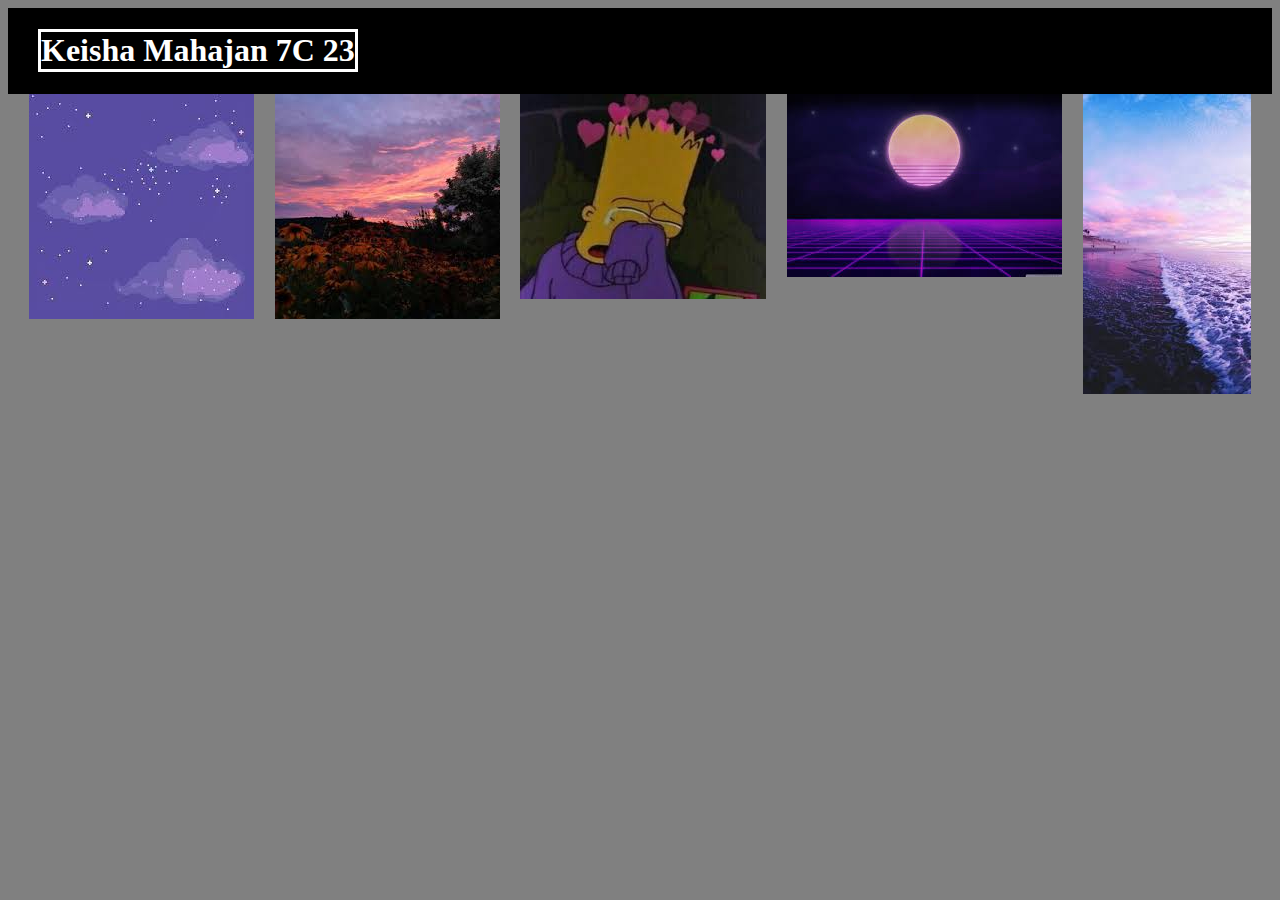
<file: index.html>
<!DOCTYPE HTML>
<html>
    <head>
        <title>My Portfolio page</title>
        <link rel = "stylesheet"
              type = "text/css"
              href = "style.css" />
    </head>

    <body>
        <div class="header">
            
            <h1>Keisha Mahajan 7C 23</h1>
            
        </div>
        
       
        
        
        <div class = "grid">
            <div class="item">
                
                <a href = "aboutme.html"><img src="bg.jpg"/></a>
                <p>ABOUT ME!</p>
            </div>

            <div class="item">
                <a href = "hobbies.html"><img src="bg2.jpg"/></a>
                <p>MY HOBBIES</p>
            </div>

            <div class="item">
                    <a href = "myDislikes.html"><img src="bg3.jpg"/></a>
                    <p>My Dislikes</p>
            </div>

           
            <div class="item">
                    <a href = "photography.html"><img src="bg4.jpg"/></a>
                    <p>SOME OF THE PICTURES CLICKED BY ME</p>
            </div>

            <div class="item">
                    <a href = "foodDiaries.html"><img src="bg5.jpg"/></a>
                    <p>SOME OF THE FOOD COOKED BY ME</p>
            </div>

          
       
        </div>
            
    </body>
</html>
</file>
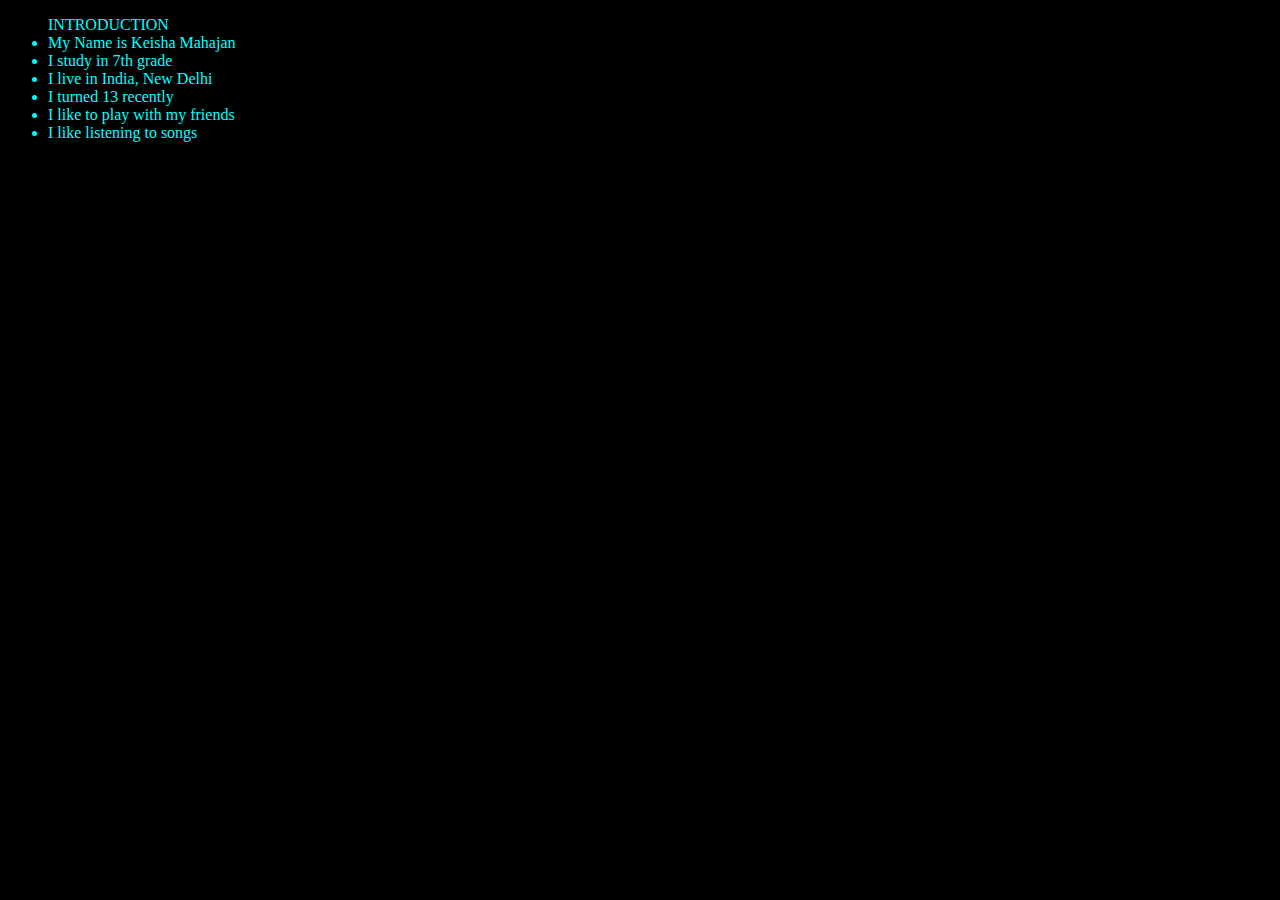
<file: aboutme.html>
<!DOCTYPE html>
<html lang="en">
<head>
    <meta charset="UTF-8">
    <meta name="viewport" content="width=device-width, initial-scale=1.0">
    <title>About Me </title>

<style>

li {
    color: cyan;
}
ul {
    color:cyan
}
</style>

</head>



<body style= "background-color:black;">
    <ul>INTRODUCTION
        <li >My Name is Keisha Mahajan</li>
        <li >I study in 7th grade</li>
        <li >I live in India, New Delhi</li>
        <li>I turned 13 recently</li>
        <li>I like to play with my friends</li>
        <li>I like listening to songs</li>
        
    </ul>

    
</body>
</html>
</file>
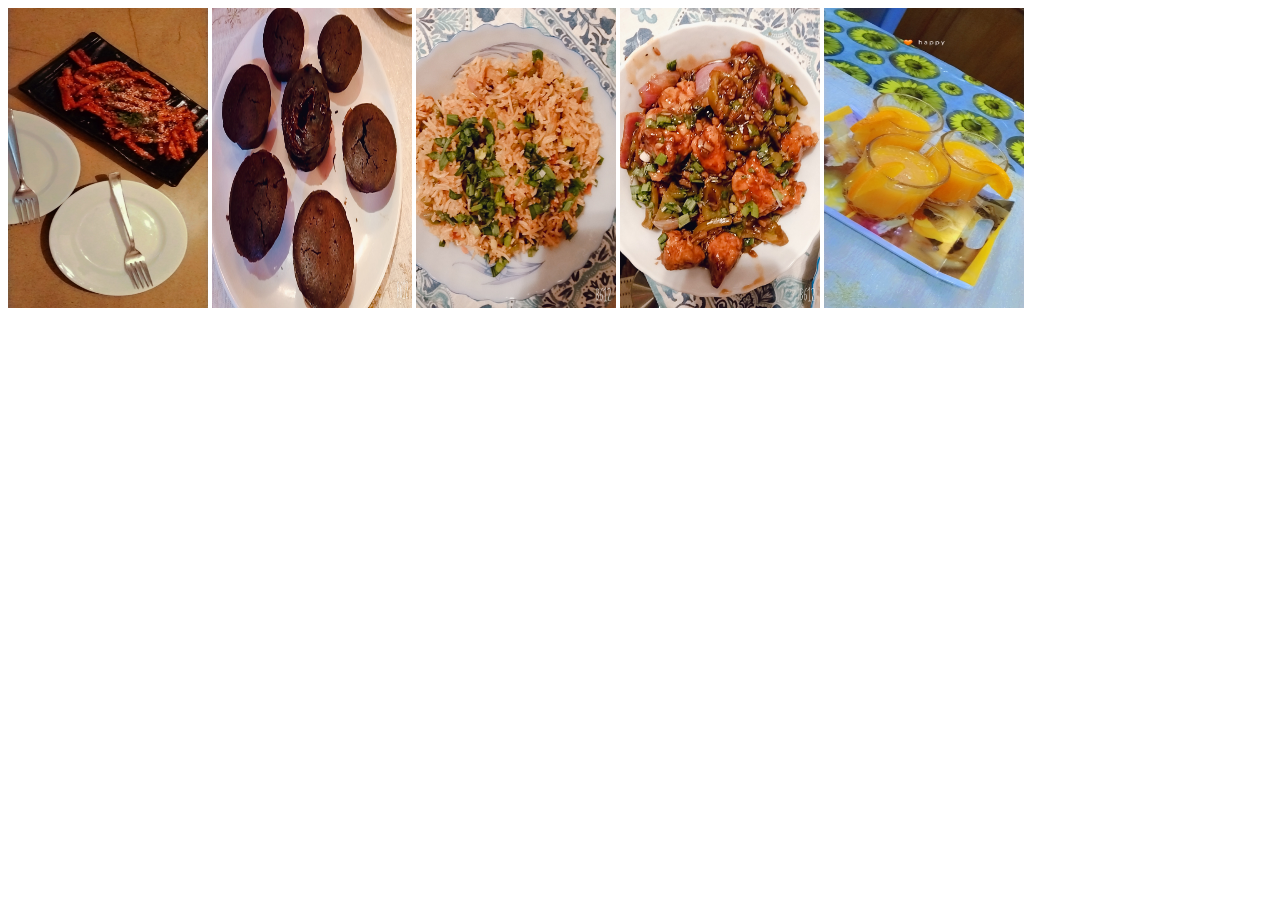
<file: foodDiaries.html>
<!DOCTYPE html>
<html lang="en">
<head>
    <meta charset="UTF-8">
    <meta name="viewport" content="width=device-width, initial-scale=1.0">
    <title>Document</title>
</head>
<body>
    <img src="food1.jpeg" width=200 height=300/>
    <img src="food3.jpeg" width=200 height=300/>
    <img src="food4.jpeg" width=200 height=300/>
    <img src="food5.jpeg" width=200 height=300/>
    <img src="food6.jpeg" width=200 height=300/>

</body>
</html>
</file>
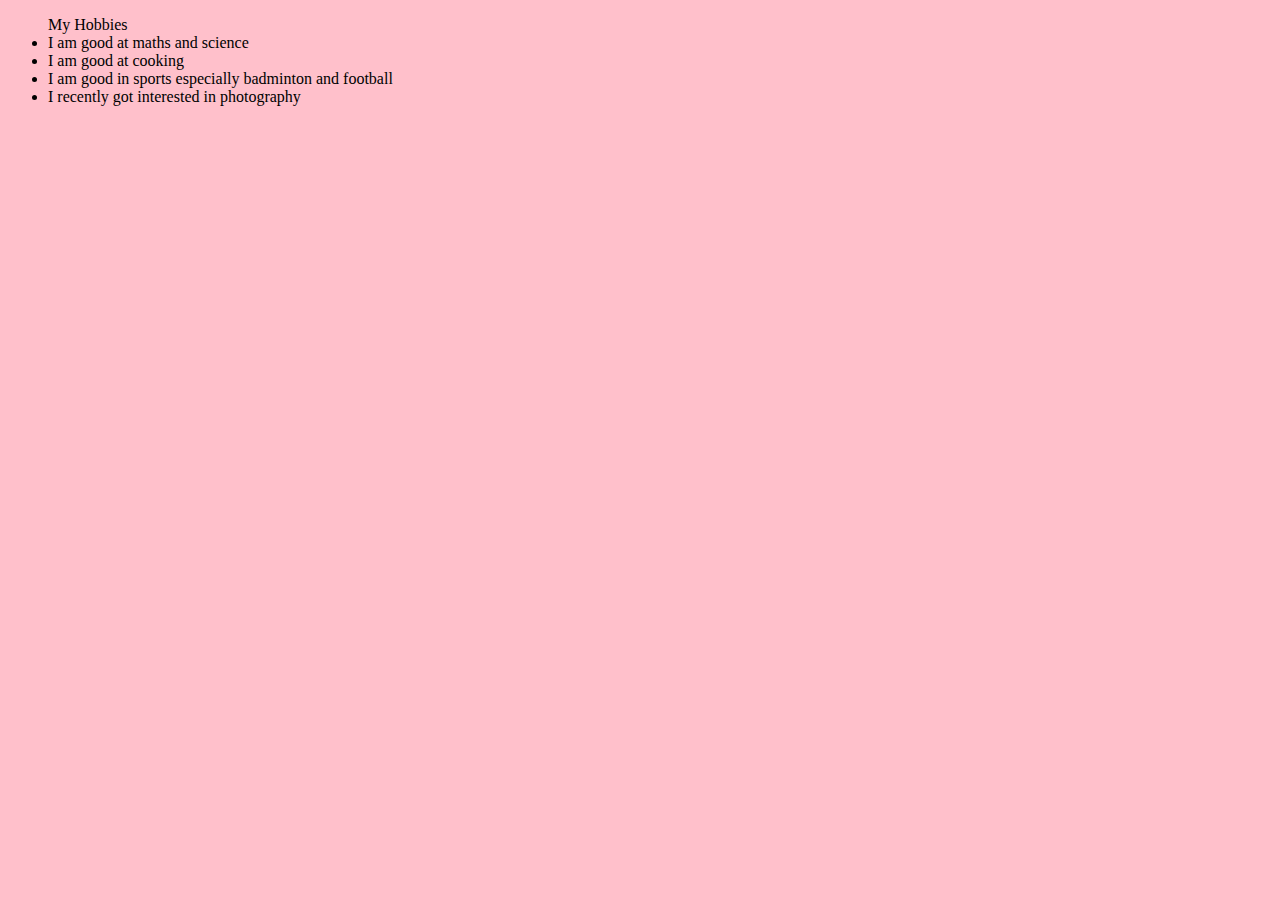
<file: hobbies.html>
<!DOCTYPE html>
<html lang="en">
<head>
    <meta charset="UTF-8">
    <meta name="viewport" content="width=device-width, initial-scale=1.0">
    <title>My Hobbies</title>
</head>

    <body style= "background-color:pink">
        <ul>My Hobbies
            <li >I am good at maths and science</li>
            <li >I am good at cooking</li>
            <li >I am good in sports especially badminton and football</li>
            <li>I recently got interested in photography</li>
        
        </ul>
    
        
    </body>

</html>
</file>
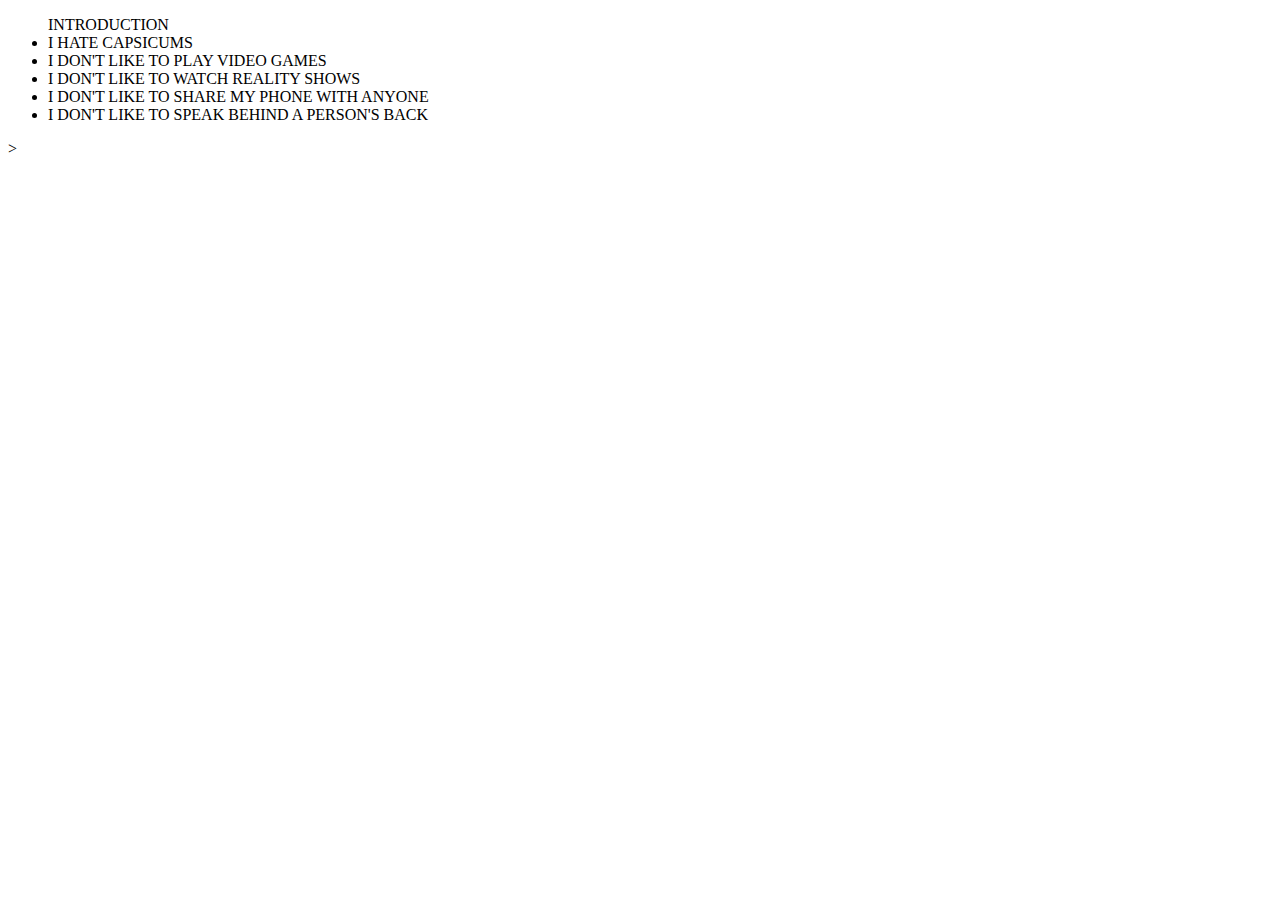
<file: myDislikes.html>
<!DOCTYPE html>
<html lang="en">
<head>
    <meta charset="UTF-8">
    <meta name="viewport" content="width=\, initial-scale=1.0">
    <title>Document</title>
</head>



<body style= "background-color:white;">
    <ul>INTRODUCTION
        <li >I HATE CAPSICUMS</li>
        <li >I DON'T LIKE TO PLAY VIDEO GAMES</li>
        <li >I DON'T LIKE TO WATCH REALITY SHOWS</li>
        <li>I DON'T LIKE TO SHARE MY PHONE WITH ANYONE </li>
        <li>I DON'T LIKE TO SPEAK BEHIND A PERSON'S BACK</li>
       
        
    </ul>>
    
</body>
</html>
</file>
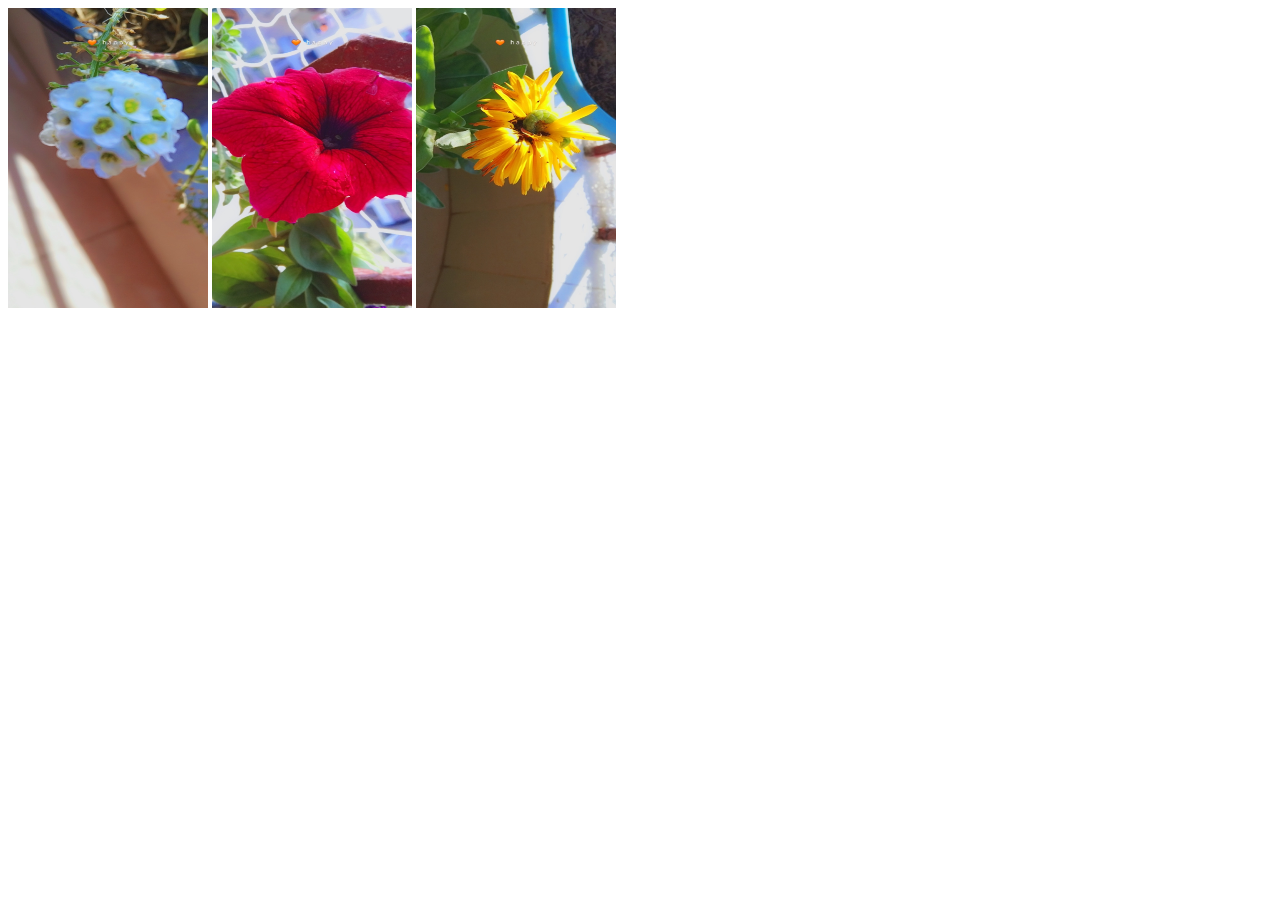
<file: photography.html>
<!DOCTYPE html>
<html lang="en">
<head>
    <meta charset="UTF-8">
    <meta name="viewport" content="width=device-width, initial-scale=1.0">
    <title>Document</title>
</head>
<body>
    <img src="flower.jpeg" width=200 height=300/>
    <img src="flower2.jpeg" width=200 height=300/>
    <img src="flower3.jpeg" width=200 height=300/>
   

</body>
</html>
</file>
<file: style.css>
h1 {
    color: white;
   margin-left: 30px;
}

/* * {
    border: solid;
} */

.menu a{
    margin-left: 20px;
}



.menu {
    margin-right: 20px;
    padding-right: 20px;
   
  
}
.header *{

border:solid;
}
.header{
    background-color: black;
    display: flex;
    justify-content: space-between;
    
}

.site-description{
    display: flex;
    flex-direction: column;
    justify-content: first baseline;
}

.grid{
    display: flex;
    flex-wrap: wrap;
    justify-content: space-evenly;
}

.footer{
    display: flex;
    justify-content: flex-end;
}

p,h2{
    text-align: center;
}

body{
    background-color: #808080;

}

a:link{
    color:white;
} 
a:visited{
    color:cyan;
}

.item {
    position: relative;
}

.item p {
    position: absolute;
    top:50%;
    left:50%;
    transform: translate(-50%,-50%);
    opacity:0;
}
.item:hover p {
    opacity:1;

}
.item:hover img {
    opacity:0.33;
}
</file>
